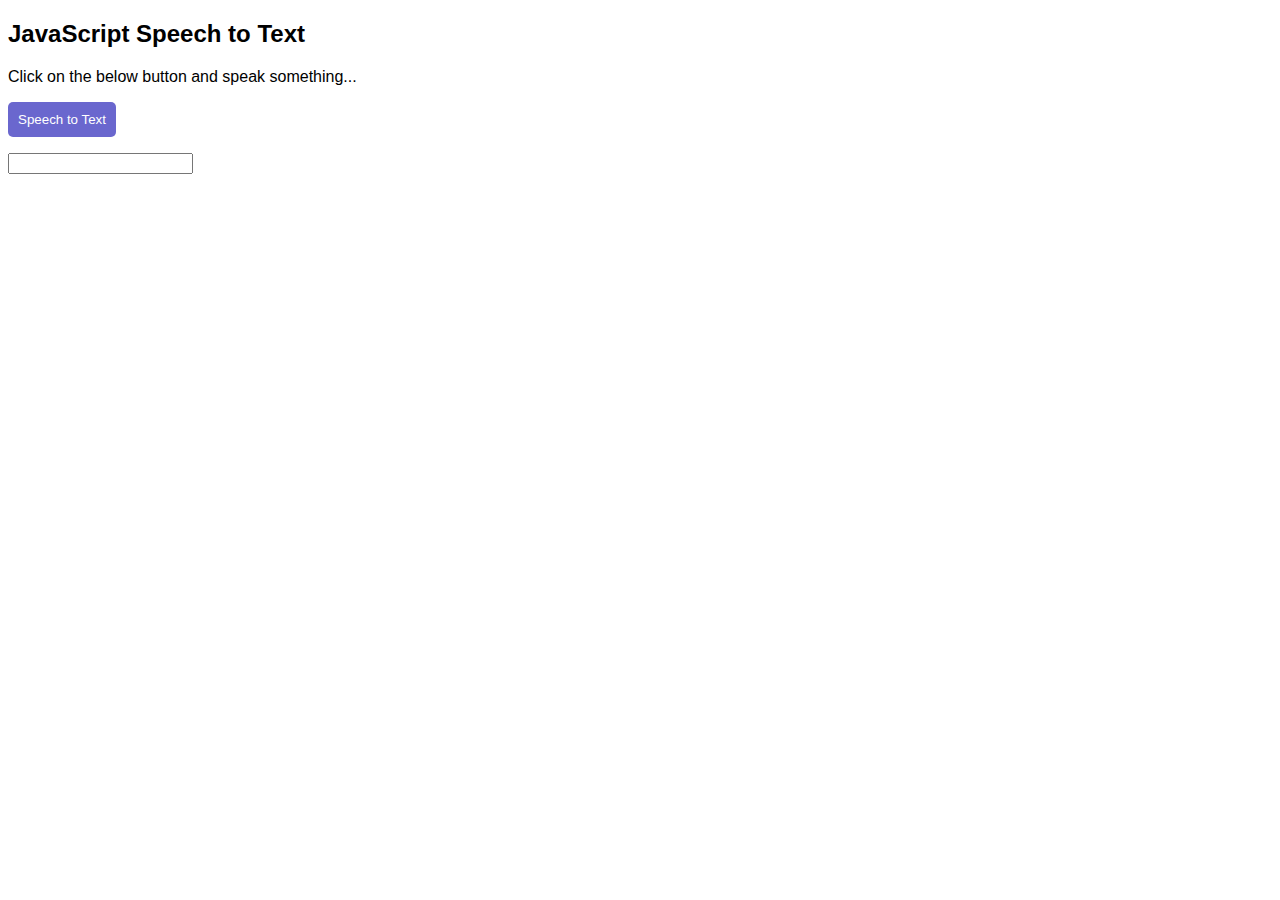
<file: Ai-interview-simulator/nexus/sample.html>
<!doctype html>
	<head>
		<style>
			/* CSS comes here */
			body {
			    font-family: arial;
			}
			button {
			    padding:10px;
			    background-color:#6a67ce;
			    color: #FFFFFF;
			    border: 0px;
			    cursor:pointer;
			    border-radius: 5px;
			}
			#output {
			    background-color:#F9F9F9;
			    padding:10px;
			    width: 100%;
			    margin-top:20px;
			    line-height:30px;
			}
			.hide {
			    display:none;
			}
			.show {
			    display:block;
			}
		</style>
		<title>JavaScript Speech to Text</title>
	</head>
	<body>
		<h2>JavaScript Speech to Text</h2>
        <p>Click on the below button and speak something...</p>
        <p><button type="button" onclick="runSpeechRecognition()">Speech to Text</button> &nbsp; <span id="action"></span></p>
		 <input type="text" name="prompt" class="form-control"  id="speechToText" aria-describedby="prompt" onclick="record()">
        <div id="output" class="hide"></div>
		<script>
			/* JS comes here */
		    function runSpeechRecognition() {
		        // get output div reference
		        var output = document.getElementById("speechToText");
		        // get action element reference
		        var action = document.getElementById("action");
                // new speech recognition object
                var SpeechRecognition = SpeechRecognition || webkitSpeechRecognition;
                var recognition = new SpeechRecognition();
            
                // This runs when the speech recognition service starts
                recognition.onstart = function() {
                    action.innerHTML = "<small>listening, please speak...</small>";
                };
                
                recognition.onspeechend = function() {
                    action.innerHTML = "<small>stopped listening, hope you are done...</small>";
                    recognition.stop();
                }
              
                // This runs when the speech recognition service returns result
                recognition.onresult = function(event) {
                    var transcript = event.results[0][0].transcript;
                    var confidence = event.results[0][0].confidence;
                    output.value = "<b>Text:</b> " + transcript + "<br/> <b>Confidence:</b> " + confidence*100+"%";
                    output.classList.remove("hide");
                };
              
                 // start recognition
                 recognition.start();
	        }
		</script>
	</body>
</html>
</file>
